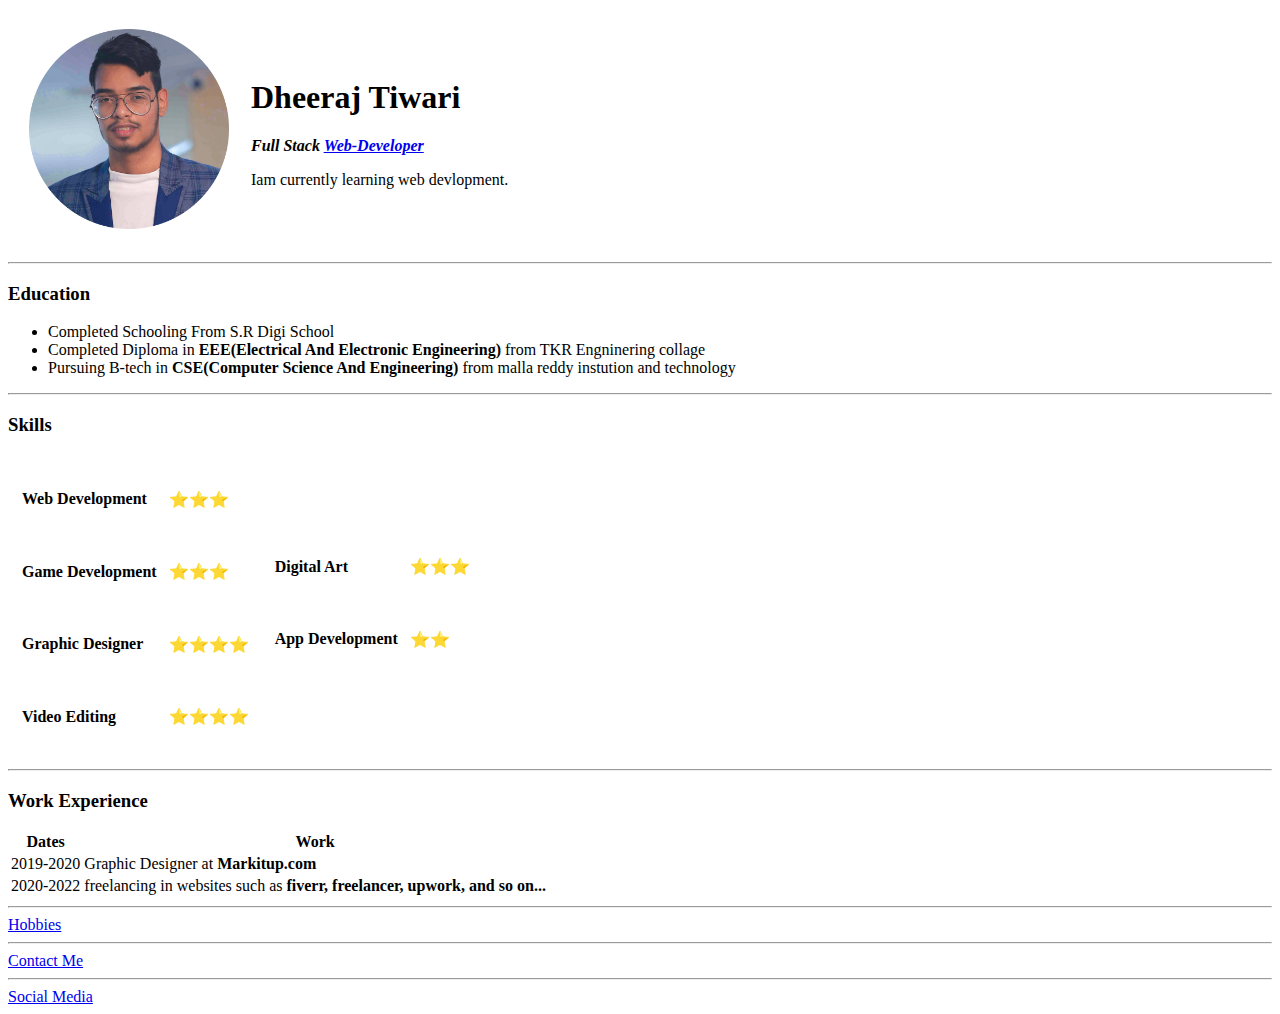
<file: index.html>
<!DOCTYPE html>
<html lang="en" dir="ltr">

<head>
  <meta charset="utf-8">
  <title>Dheeraj's Personal Site</title>
</head>

<body>
  <table cellspacing="20">
    <tr>
      <td><img src="IMG\dheeraj.png" alt="Dheeraj's profile picture" width="200" height="200"></td>
      <td>  <h1>Dheeraj Tiwari</h1>
        <p>
          <em>
            <strong>Full Stack <a href="https://github.com/stars/Dheeraj-Tiwari/lists/my-stack">Web-Developer</a></strong>
          </em>
          <!--em is for italicized-->
        </p>
        <p>
          Iam currently learning web devlopment.
        </p></td>
    </tr>
  </table>
  <hr />
  <h3>Education</h3>
  <ul>
    <li>
      Completed Schooling From S.R Digi School
    </li>
    <li>
      Completed Diploma in <b>EEE(Electrical And Electronic Engineering)</b> from TKR Engninering collage
    </li>
    <li>
      Pursuing B-tech in <b>CSE(Computer Science And Engineering)</b> from malla reddy instution and technology
    </li>
  </ul>
  <hr />
  <h3>Skills</h2>
<table>
  <tr>
    <td>
      <table cellspacing="10">
        <tr>
          <td><h4>Web Development</h4></td>
          <td>⭐⭐⭐</td>  </tr>
          <tr>
          <td><h4>Game Development</h4></td>
          <td>⭐⭐⭐</td>  </tr>
          <tr>
          <td><h4>Graphic Designer</h4></td>
          <td>⭐⭐⭐⭐</td>    </tr>
          <tr>
          <td><h4>Video Editing</h4></td>
          <td>⭐⭐⭐⭐</td>
         </tr>
      </table>
    </td>
    <td>
      <table cellspacing="10">
        <tr>
          <td><h4>Digital Art</h4></td>
          <td>⭐⭐⭐</td>  </tr>
          <tr>
          <td><h4>App Development</h4></td>
          <td>⭐⭐</td>  </tr>
          <tr>
      </table>
    </td>
  </tr>
</table>
<hr />
  <h3>Work Experience</h3>
  <table>
    <thead>
      <tr>
        <th>Dates</th>
        <th>Work</th>
      </tr>
    </thead>
    <tbody>
      <tr>
        <td>2019-2020</td>
        <td>Graphic Designer at <b>Markitup.com</b></td>
      </tr>
      <tr>
        <td>2020-2022</td>
        <td>
          freelancing in websites such as <b>fiverr, freelancer, upwork, and so on...</b>
        </td>
      </tr>
    </tbody>
  </table><hr />
  <a href="hobbies.html">Hobbies</a><hr />
  <a href="contact-me.html">Contact Me</a><hr />
  <a href="social-media.html">Social Media</a>
</body>

</html>
</file>
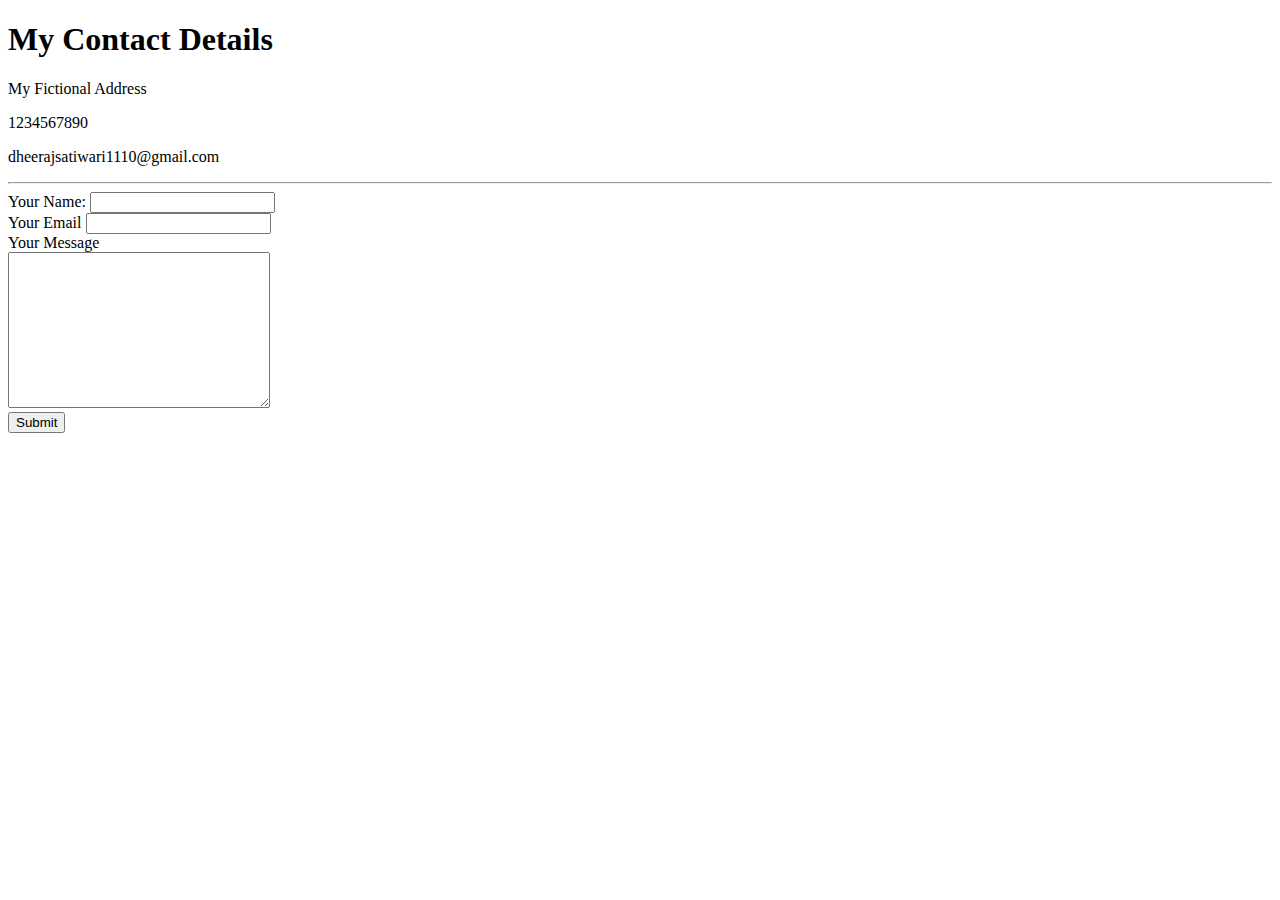
<file: contact-me.html>
<!DOCTYPE html>
<html lang="en" dir="ltr">
  <head>
    <meta charset="utf-8">
    <title>Contact Me</title>
  </head>
  <body>
    <h1>My Contact Details</h1>
    <p>
      My Fictional Address
    </p>
    <p>
      1234567890
    </p>
    <p>
      dheerajsatiwari1110@gmail.com
    </p>
<hr />
    <form action="mailto:dheerajsaitiwari110@gmail.com" method="post" enctype="text/plain">
      <label>Your Name:</label>
      <input type="text" name="yourName" id=""><br />
      <label>Your Email</label>
      <input type="email" name="yourEmail"><br />
      <label for="">Your Message</label><br />
      <textarea name="youeMessage" rows="10" cols="30"></textarea><br />
      <input type="submit" name="">
    </form>
  </body>
</html>
</file>
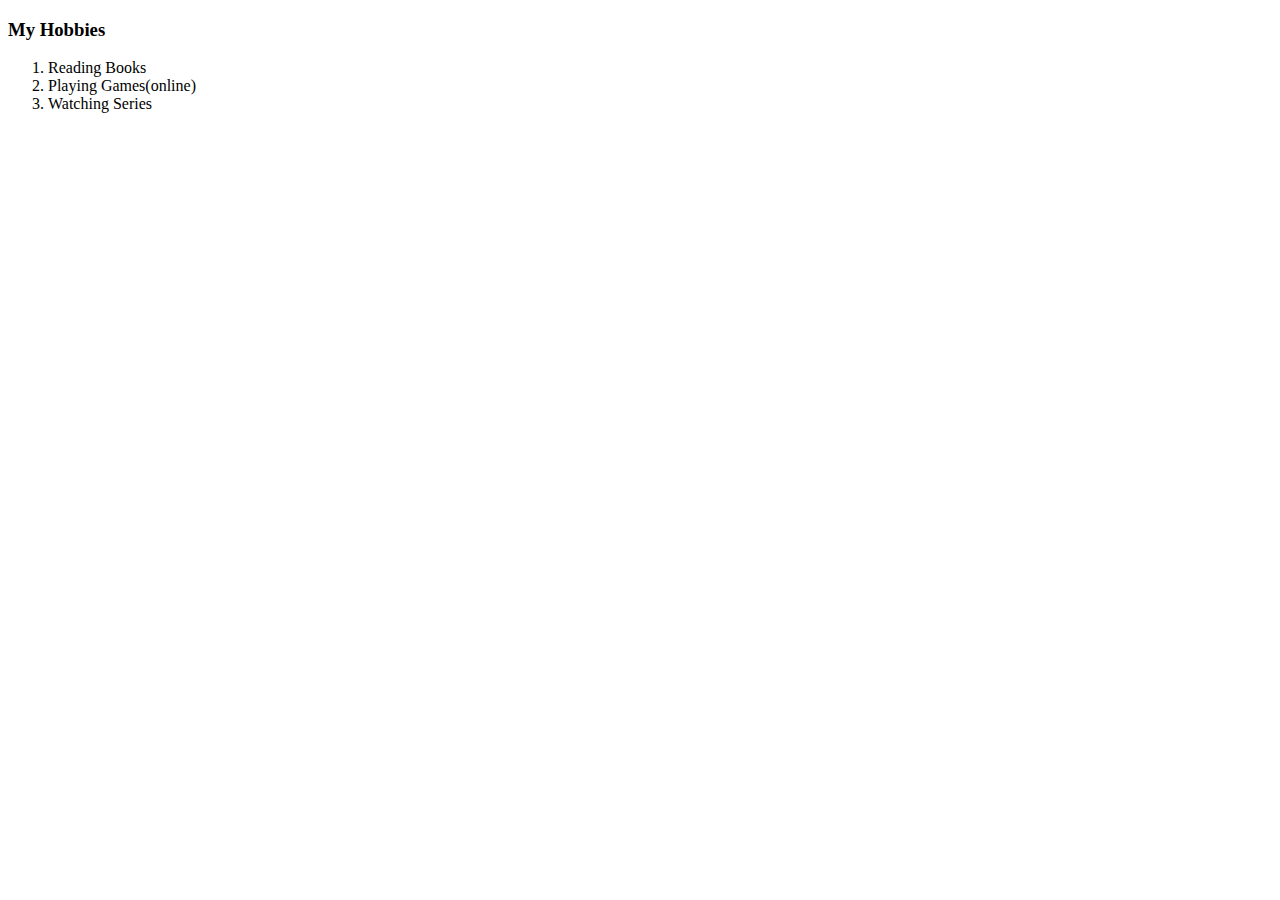
<file: hobbies.html>
<!DOCTYPE html>
<html lang="en" dir="ltr">

<head>
  <meta charset="utf-8">
  <title>My Hobbies</title>
</head>

<body>
  <h3>My Hobbies</h3>
  <ol>
    <li>
      Reading Books
    </li>
    <li>
      Playing Games(online)
    </li>
    <li>
      Watching Series
    </li>
  </ol>
</body>

</html>
</file>
